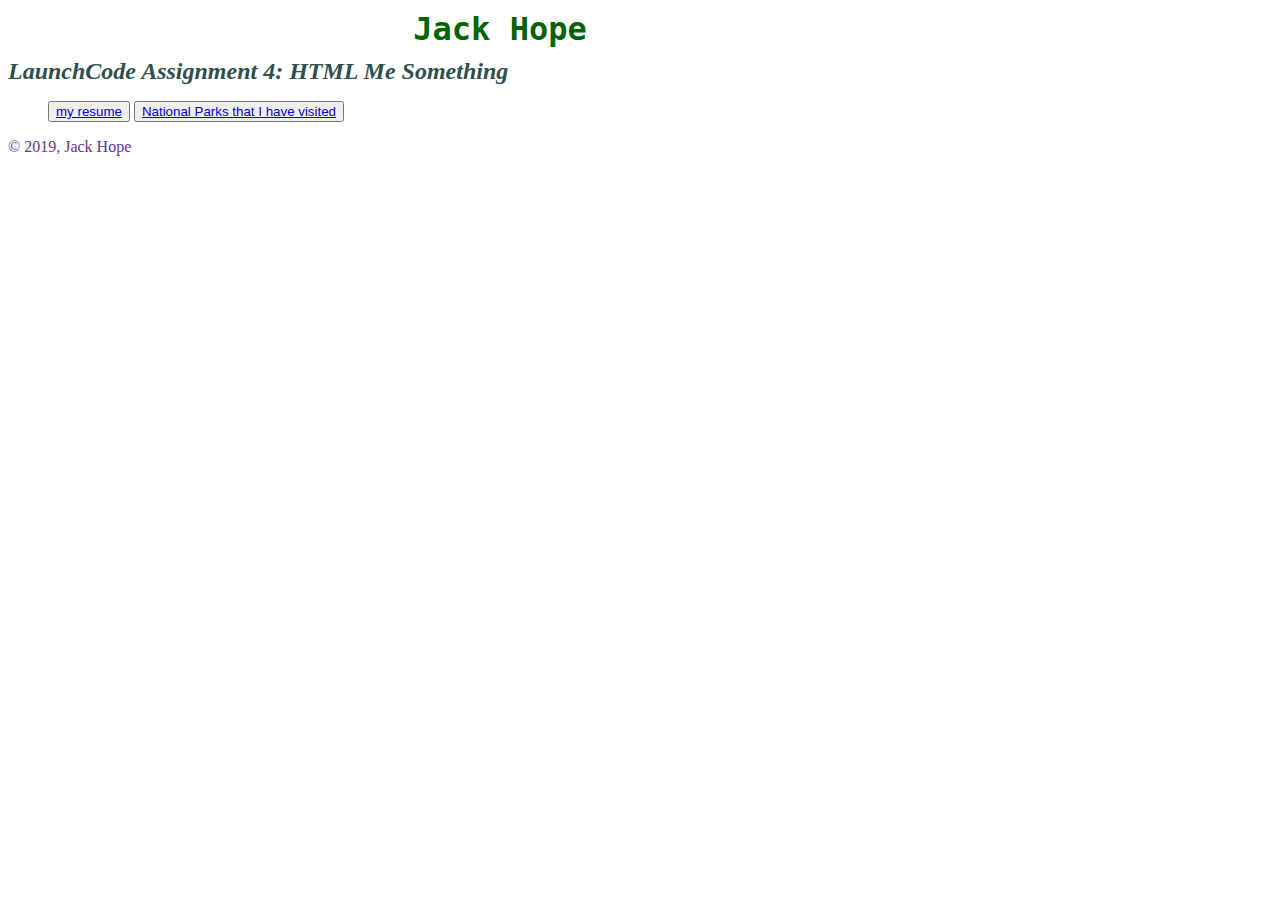
<file: index.html>
<!DOCTYPE html>
<html>

<head>
    <title>jack hope - home page</title>
    <!-- <link rel="stylesheet" type="text/css" href="resetMeyer.css"> -->
    <link rel="stylesheet" type="text/css" href="styles.css">
</head>
<body>
        <header>
                <h1 id="siteName">Jack Hope</h1>
                <h2>LaunchCode Assignment 4: HTML Me Something</h2>
            </header>
<menu>
        <button><a href="resume.html">my resume</a></button>
       <button><a href="nationalParks.html">National Parks that I have visited</a></button>
       </menu>

    <footer>
        &copy; 2019, Jack Hope
    </footer>
</body>
</html>
</file>
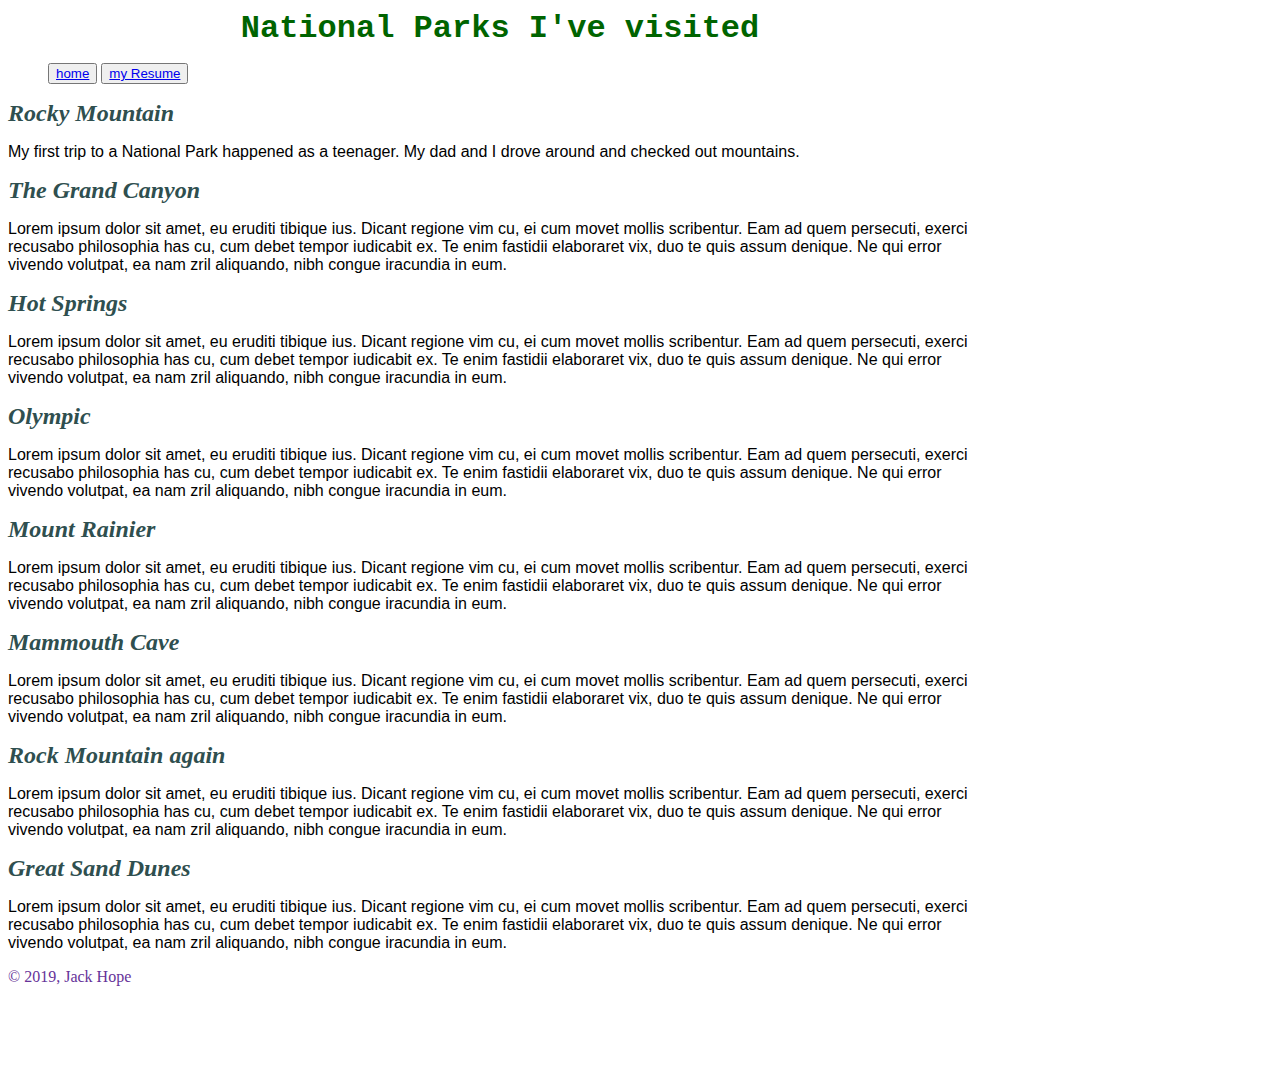
<file: nationalParks.html>
<!DOCTYPE html>
<html>
<head>
    <title>National Parks</title>
    <!-- <link rel="stylesheet" type="text/css" href="resetMeyer.css"> -->
    <link rel="stylesheet" type="text/css" href="styles.css">
</head>
<body>
    <header>
        <h1 id="siteName">National Parks I've visited</h1>
    </header>
    <menu>
        <button><a href="index.html">home</a></button>
        <button><a href="resume.html">my Resume</a></button>
    </menu>
    <main>
        <article>
            <h2>Rocky Mountain</h2>
            <p>My first trip to a National Park happened as a teenager. My dad and I drove around and checked out
                mountains.
            </p>
        </article>
        <article>
            <h2>The Grand Canyon</h2>
            <p>Lorem ipsum dolor sit amet, eu eruditi tibique ius. Dicant regione vim cu, ei cum movet mollis
                scribentur.
                Eam ad quem persecuti, exerci recusabo philosophia has cu, cum debet tempor iudicabit ex. Te enim
                fastidii
                elaboraret vix, duo te quis assum denique. Ne qui error vivendo volutpat, ea nam zril aliquando, nibh
                congue
                iracundia in eum.
            </p>
        </article>
        <article>
            <h2>Hot Springs</h2>
            <p>Lorem ipsum dolor sit amet, eu eruditi tibique ius. Dicant regione vim cu, ei cum movet mollis
                scribentur.
                Eam ad quem persecuti, exerci recusabo philosophia has cu, cum debet tempor iudicabit ex. Te enim
                fastidii
                elaboraret vix, duo te quis assum denique. Ne qui error vivendo volutpat, ea nam zril aliquando, nibh
                congue
                iracundia in eum.</p>
        </article>
        <article>
            <h2>Olympic</h2>
            <p>Lorem ipsum dolor sit amet, eu eruditi tibique ius. Dicant regione vim cu, ei cum movet mollis
                scribentur.
                Eam ad quem persecuti, exerci recusabo philosophia has cu, cum debet tempor iudicabit ex. Te enim
                fastidii
                elaboraret vix, duo te quis assum denique. Ne qui error vivendo volutpat, ea nam zril aliquando, nibh
                congue
                iracundia in eum.
            </p>
        </article>
        <article>
            <h2>Mount Rainier</h2>
            <p>Lorem ipsum dolor sit amet, eu eruditi tibique ius. Dicant regione vim cu, ei cum movet mollis
                scribentur.
                Eam ad quem persecuti, exerci recusabo philosophia has cu, cum debet tempor iudicabit ex. Te enim
                fastidii
                elaboraret vix, duo te quis assum denique. Ne qui error vivendo volutpat, ea nam zril aliquando, nibh
                congue
                iracundia in eum.
            </p>
        </article>
        <article>
            <h2>Mammouth Cave</h2>
            <p>Lorem ipsum dolor sit amet, eu eruditi tibique ius. Dicant regione vim cu, ei cum movet mollis
                scribentur.
                Eam ad quem persecuti, exerci recusabo philosophia has cu, cum debet tempor iudicabit ex. Te enim
                fastidii
                elaboraret vix, duo te quis assum denique. Ne qui error vivendo volutpat, ea nam zril aliquando, nibh
                congue
                iracundia in eum.
            </p>
        </article>
        <article>
            <h2>Rock Mountain again</h2>
            <p>Lorem ipsum dolor sit amet, eu eruditi tibique ius. Dicant regione vim cu, ei cum movet mollis
                scribentur.
                Eam ad quem persecuti, exerci recusabo philosophia has cu, cum debet tempor iudicabit ex. Te enim
                fastidii
                elaboraret vix, duo te quis assum denique. Ne qui error vivendo volutpat, ea nam zril aliquando, nibh
                congue
                iracundia in eum.
            </p>
        </article>
        <article>
            <h2>Great Sand Dunes</h2>
            <p>Lorem ipsum dolor sit amet, eu eruditi tibique ius. Dicant regione vim cu, ei cum movet mollis
                scribentur.
                Eam ad quem persecuti, exerci recusabo philosophia has cu, cum debet tempor iudicabit ex. Te enim
                fastidii
                elaboraret vix, duo te quis assum denique. Ne qui error vivendo volutpat, ea nam zril aliquando, nibh
                congue
                iracundia in eum.
            </p>
        </article>
    </main>
    <footer>&copy; 2019, Jack Hope</footer>
</body>
</html>
</file>
<file: styles.css>
html {
    width: 1000px;
    }

h1 {
    font-size: 32px;
    font-weight: bold;
    color: darkgreen;
    margin: 10px 0 10px 0;
    font-family: monospace;
}

#siteName {
    text-align: center;
}

h2 {
    font-size: 24px;
    font-style: italic;
    color: darkslategray;
    margin: 10px 0 10px 0;
    
}

h3 {
    
    font-size: 18px;
    color: darkblue;
    padding: 10px 0 0 0;
    margin: 10px 0 0 0;
    font-family: 'Trebuchet MS', 'Lucida Sans Unicode', 'Lucida Grande', 'Lucida Sans', Arial, sans-serif;
}


p { 
    font-family: Arial, Helvetica, sans-serif;
    
}

footer {
    color:rebeccapurple;
    margin: 10px 0 10px 0;
    border-bottom-color: rebeccapurple;
    border-width: 10px;
    margin-bottom: 100px;
}

figure {

    margin-left: 20px;
    margin-right: 20px;
  }
figcaption {
    text-align: right;
    font-size: 12px;
    color:dimgray;
    font-family: monospace;
}


.employer {
    padding-top:0;
    margin-top:0;
    color: darkslategray;
    font-size: 16px;
    font-weight: bold;
}
</file>
<file: resetMeyer.css>
/* http://meyerweb.com/eric/tools/css/reset/ 
   v2.0 | 20110126
   License: none (public domain)
*/

html, body, div, span, applet, object, iframe,
h1, h2, h3, h4, h5, h6, p, blockquote, pre,
a, abbr, acronym, address, big, cite, code,
del, dfn, em, img, ins, kbd, q, s, samp,
small, strike, strong, sub, sup, tt, var,
b, u, i, center,
dl, dt, dd, ol, ul, li,
fieldset, form, label, legend,
table, caption, tbody, tfoot, thead, tr, th, td,
article, aside, canvas, details, embed, 
figure, figcaption, footer, header, hgroup, 
menu, nav, output, ruby, section, summary,
time, mark, audio, video {
	margin: 0;
	padding: 0;
	border: 0;
	font-size: 100%;
	font: inherit;
	vertical-align: baseline;
}
/* HTML5 display-role reset for older browsers */
article, aside, details, figcaption, figure, 
footer, header, hgroup, menu, nav, section {
	display: block;
}
body {
	line-height: 1;
}
ol, ul {
	list-style: none;
}
blockquote, q {
	quotes: none;
}
blockquote:before, blockquote:after,
q:before, q:after {
	content: '';
	content: none;
}
table {
	border-collapse: collapse;
	border-spacing: 0;
}
</file>
